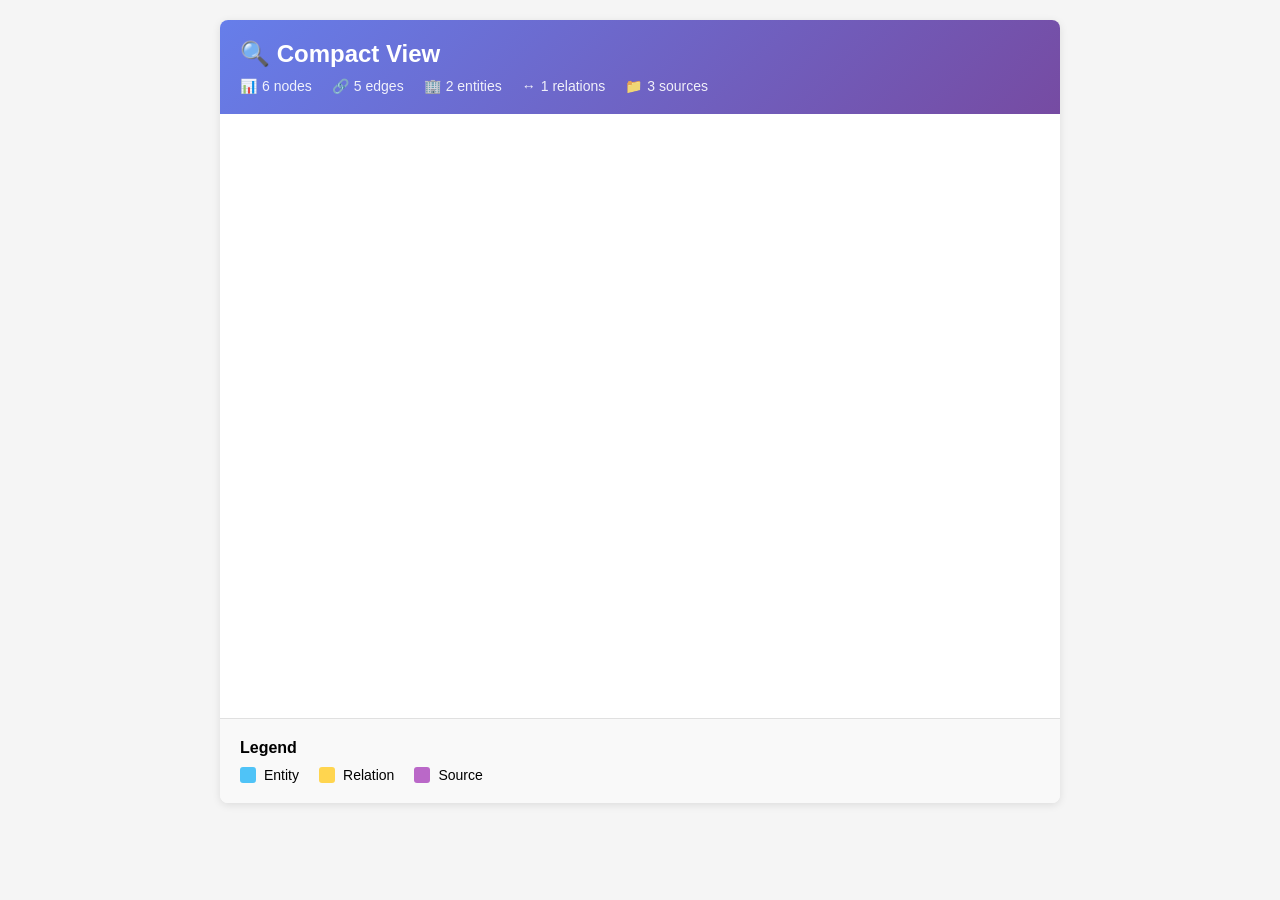
<file: templates/graph-custom-demo.html>
<!DOCTYPE html>
<html lang="en">
<head>
    <meta charset="UTF-8">
    <meta name="viewport" content="width=device-width, initial-scale=1.0">
    <title>Compact View - Knowledge Graph Visualization</title>
    <script src="https://d3js.org/d3.v7.min.js"></script>
    <style>
        body {
            font-family: -apple-system, BlinkMacSystemFont, 'Segoe UI', sans-serif;
            margin: 0;
            padding: 20px;
            background: #f5f5f5;
        }
        .container {
            max-width: 840px;
            margin: 0 auto;
            background: white;
            border-radius: 8px;
            box-shadow: 0 2px 8px rgba(0,0,0,0.1);
            overflow: hidden;
        }
        .header {
            background: linear-gradient(135deg, #667eea 0%, #764ba2 100%);
            color: white;
            padding: 20px;
        }
        .header h1 {
            margin: 0 0 10px 0;
            font-size: 24px;
        }
        .stats {
            display: flex;
            gap: 20px;
            font-size: 14px;
            opacity: 0.9;
        }
        .stat {
            display: flex;
            align-items: center;
            gap: 5px;
        }
        #graph {
            background: white;
        }
        .legend {
            padding: 20px;
            background: #f9f9f9;
            border-top: 1px solid #e0e0e0;
        }
        .legend-title {
            font-weight: 600;
            margin-bottom: 10px;
        }
        .legend-items {
            display: flex;
            gap: 20px;
            flex-wrap: wrap;
        }
        .legend-item {
            display: flex;
            align-items: center;
            gap: 8px;
            font-size: 14px;
        }
        .legend-color {
            width: 16px;
            height: 16px;
            border-radius: 3px;
        }
        .node {
            cursor: pointer;
            stroke: #fff;
            stroke-width: 2px;
        }
        .node.entity {
            fill: #4fc3f7;
        }
        .node.relation {
            fill: #ffd54f;
        }
        .node.source {
            fill: #ba68c8;
        }
        .link {
            stroke: #999;
            stroke-opacity: 0.6;
            stroke-width: 2px;
        }
        .node-label {
            font-size: 12px;
            pointer-events: none;
            text-anchor: middle;
            fill: #333;
        }
        .tooltip {
            position: absolute;
            padding: 8px 12px;
            background: rgba(0, 0, 0, 0.8);
            color: white;
            border-radius: 4px;
            font-size: 12px;
            pointer-events: none;
            opacity: 0;
            transition: opacity 0.2s;
        }
    </style>
</head>
<body>
    <div class="container">
        <div class="header">
            <h1>🔍 Compact View</h1>
            <div class="stats">
                <div class="stat">
                    <span>📊</span>
                    <span>6 nodes</span>
                </div>
                <div class="stat">
                    <span>🔗</span>
                    <span>5 edges</span>
                </div>
                <div class="stat">
                    <span>🏢</span>
                    <span>2 entities</span>
                </div>
                <div class="stat">
                    <span>↔️</span>
                    <span>1 relations</span>
                </div>
                <div class="stat">
                    <span>📁</span>
                    <span>3 sources</span>
                </div>
            </div>
        </div>

        <svg id="graph" width="800" height="600"></svg>

        <div class="legend">
            <div class="legend-title">Legend</div>
            <div class="legend-items">
                <div class="legend-item">
                    <div class="legend-color" style="background: #4fc3f7;"></div>
                    <span>Entity</span>
                </div>
                <div class="legend-item">
                    <div class="legend-color" style="background: #ffd54f;"></div>
                    <span>Relation</span>
                </div>
                <div class="legend-item">
                    <div class="legend-color" style="background: #ba68c8;"></div>
                    <span>Source</span>
                </div>
            </div>
        </div>
    </div>

    <div class="tooltip" id="tooltip"></div>

    <script>
        const nodes = [{"id": "entity:customer", "name": "customer", "type": "entity"}, {"id": "source:analytics.customers", "name": "analytics.customers", "type": "source"}, {"id": "entity:product", "name": "product", "type": "entity"}, {"id": "source:analytics.products", "name": "analytics.products", "type": "source"}, {"id": "relation:PURCHASED", "name": "PURCHASED", "type": "relation"}, {"id": "source:analytics.orders", "name": "analytics.orders", "type": "source"}];
        const links = [{"source": "source:analytics.customers", "target": "entity:customer", "type": "produces"}, {"source": "source:analytics.products", "target": "entity:product", "type": "produces"}, {"source": "source:analytics.orders", "target": "relation:PURCHASED", "type": "produces"}, {"source": "entity:customer", "target": "relation:PURCHASED", "type": "participates_in"}, {"source": "relation:PURCHASED", "target": "entity:product", "type": "connects_to"}];

        const svg = d3.select("#graph");
        const width = 800;
        const height = 600;

        // Create force simulation
        const simulation = d3.forceSimulation(nodes)
            .force("link", d3.forceLink(links).id(d => d.id).distance(100))
            .force("charge", d3.forceManyBody().strength(-300))
            .force("center", d3.forceCenter(width / 2, height / 2))
            .force("collision", d3.forceCollide().radius(40));

        // Create links
        const link = svg.append("g")
            .selectAll("line")
            .data(links)
            .join("line")
            .attr("class", "link");

        // Create nodes
        const node = svg.append("g")
            .selectAll("circle")
            .data(nodes)
            .join("circle")
            .attr("class", d => `node ${d.type}`)
            .attr("r", 15)
            .call(drag(simulation))
            .on("mouseover", showTooltip)
            .on("mouseout", hideTooltip);

        // Create labels
        const label = svg.append("g")
            .selectAll("text")
            .data(nodes)
            .join("text")
            .attr("class", "node-label")
            .attr("dy", 30)
            .text(d => d.name);

        // Update positions on tick
        simulation.on("tick", () => {
            link
                .attr("x1", d => d.source.x)
                .attr("y1", d => d.source.y)
                .attr("x2", d => d.target.x)
                .attr("y2", d => d.target.y);

            node
                .attr("cx", d => d.x)
                .attr("cy", d => d.y);

            label
                .attr("x", d => d.x)
                .attr("y", d => d.y);
        });

        // Drag functionality
        function drag(simulation) {
            function dragstarted(event) {
                if (!event.active) simulation.alphaTarget(0.3).restart();
                event.subject.fx = event.subject.x;
                event.subject.fy = event.subject.y;
            }

            function dragged(event) {
                event.subject.fx = event.x;
                event.subject.fy = event.y;
            }

            function dragended(event) {
                if (!event.active) simulation.alphaTarget(0);
                event.subject.fx = null;
                event.subject.fy = null;
            }

            return d3.drag()
                .on("start", dragstarted)
                .on("drag", dragged)
                .on("end", dragended);
        }

        // Tooltip functions
        function showTooltip(event, d) {
            const tooltip = d3.select("#tooltip");
            tooltip
                .style("opacity", 1)
                .style("left", (event.pageX + 10) + "px")
                .style("top", (event.pageY - 10) + "px")
                .html(`<strong>${d.name}</strong><br>Type: ${d.type}`);
        }

        function hideTooltip() {
            d3.select("#tooltip").style("opacity", 0);
        }
    </script>
</body>
</html>
</file>
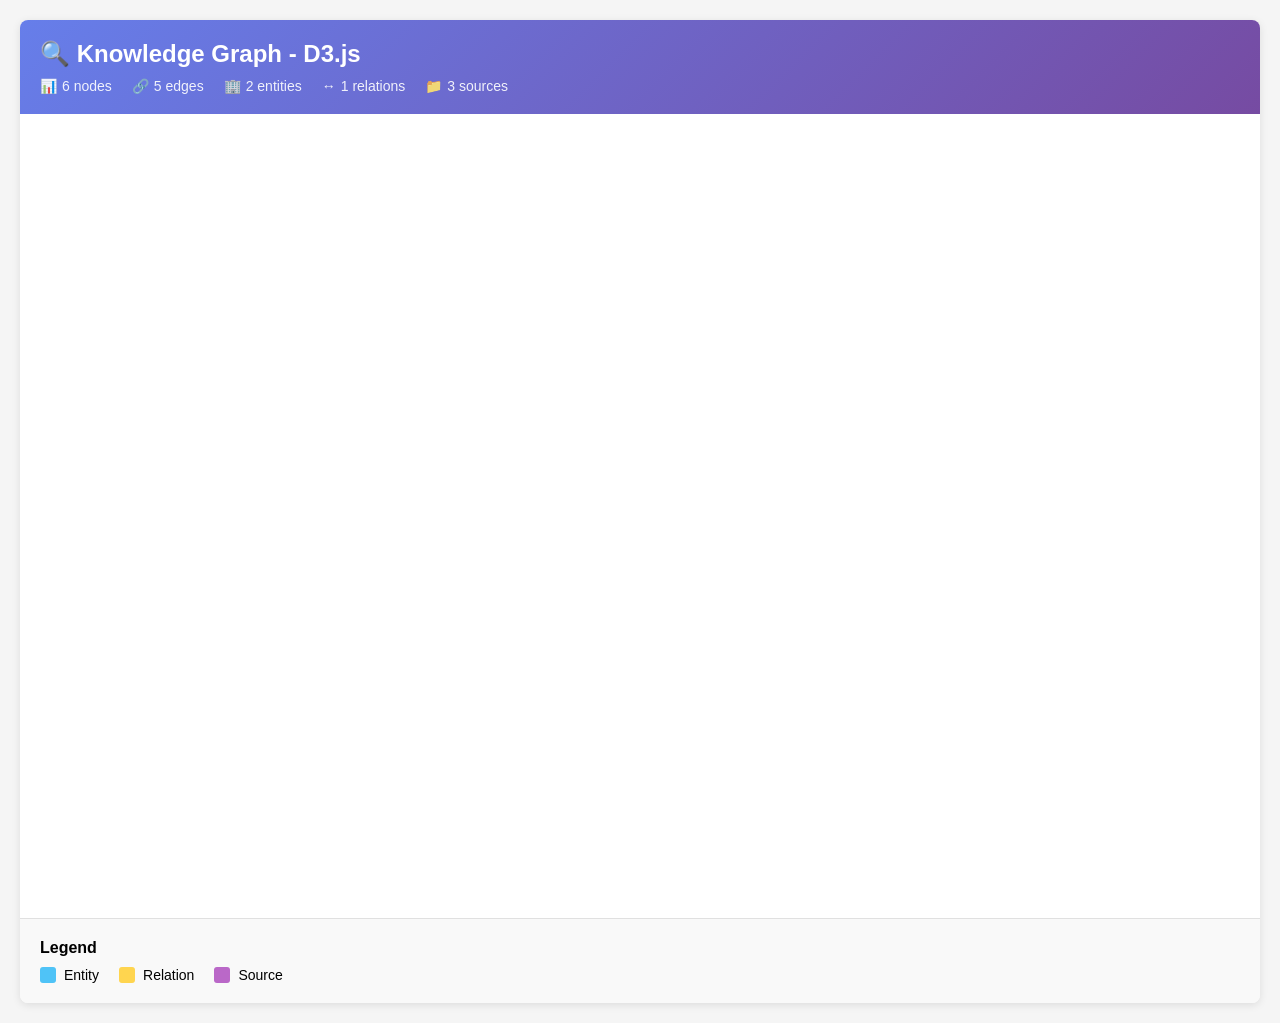
<file: templates/graph-d3-demo.html>
<!DOCTYPE html>
<html lang="en">
<head>
    <meta charset="UTF-8">
    <meta name="viewport" content="width=device-width, initial-scale=1.0">
    <title>Knowledge Graph - D3.js - Knowledge Graph Visualization</title>
    <script src="https://d3js.org/d3.v7.min.js"></script>
    <style>
        body {
            font-family: -apple-system, BlinkMacSystemFont, 'Segoe UI', sans-serif;
            margin: 0;
            padding: 20px;
            background: #f5f5f5;
        }
        .container {
            max-width: 1240px;
            margin: 0 auto;
            background: white;
            border-radius: 8px;
            box-shadow: 0 2px 8px rgba(0,0,0,0.1);
            overflow: hidden;
        }
        .header {
            background: linear-gradient(135deg, #667eea 0%, #764ba2 100%);
            color: white;
            padding: 20px;
        }
        .header h1 {
            margin: 0 0 10px 0;
            font-size: 24px;
        }
        .stats {
            display: flex;
            gap: 20px;
            font-size: 14px;
            opacity: 0.9;
        }
        .stat {
            display: flex;
            align-items: center;
            gap: 5px;
        }
        #graph {
            background: white;
        }
        .legend {
            padding: 20px;
            background: #f9f9f9;
            border-top: 1px solid #e0e0e0;
        }
        .legend-title {
            font-weight: 600;
            margin-bottom: 10px;
        }
        .legend-items {
            display: flex;
            gap: 20px;
            flex-wrap: wrap;
        }
        .legend-item {
            display: flex;
            align-items: center;
            gap: 8px;
            font-size: 14px;
        }
        .legend-color {
            width: 16px;
            height: 16px;
            border-radius: 3px;
        }
        .node {
            cursor: pointer;
            stroke: #fff;
            stroke-width: 2px;
        }
        .node.entity {
            fill: #4fc3f7;
        }
        .node.relation {
            fill: #ffd54f;
        }
        .node.source {
            fill: #ba68c8;
        }
        .link {
            stroke: #999;
            stroke-opacity: 0.6;
            stroke-width: 2px;
        }
        .node-label {
            font-size: 12px;
            pointer-events: none;
            text-anchor: middle;
            fill: #333;
        }
        .tooltip {
            position: absolute;
            padding: 8px 12px;
            background: rgba(0, 0, 0, 0.8);
            color: white;
            border-radius: 4px;
            font-size: 12px;
            pointer-events: none;
            opacity: 0;
            transition: opacity 0.2s;
        }
    </style>
</head>
<body>
    <div class="container">
        <div class="header">
            <h1>🔍 Knowledge Graph - D3.js</h1>
            <div class="stats">
                <div class="stat">
                    <span>📊</span>
                    <span>6 nodes</span>
                </div>
                <div class="stat">
                    <span>🔗</span>
                    <span>5 edges</span>
                </div>
                <div class="stat">
                    <span>🏢</span>
                    <span>2 entities</span>
                </div>
                <div class="stat">
                    <span>↔️</span>
                    <span>1 relations</span>
                </div>
                <div class="stat">
                    <span>📁</span>
                    <span>3 sources</span>
                </div>
            </div>
        </div>

        <svg id="graph" width="1200" height="800"></svg>

        <div class="legend">
            <div class="legend-title">Legend</div>
            <div class="legend-items">
                <div class="legend-item">
                    <div class="legend-color" style="background: #4fc3f7;"></div>
                    <span>Entity</span>
                </div>
                <div class="legend-item">
                    <div class="legend-color" style="background: #ffd54f;"></div>
                    <span>Relation</span>
                </div>
                <div class="legend-item">
                    <div class="legend-color" style="background: #ba68c8;"></div>
                    <span>Source</span>
                </div>
            </div>
        </div>
    </div>

    <div class="tooltip" id="tooltip"></div>

    <script>
        const nodes = [{"id": "entity:customer", "name": "customer", "type": "entity"}, {"id": "source:analytics.customers", "name": "analytics.customers", "type": "source"}, {"id": "entity:product", "name": "product", "type": "entity"}, {"id": "source:analytics.products", "name": "analytics.products", "type": "source"}, {"id": "relation:PURCHASED", "name": "PURCHASED", "type": "relation"}, {"id": "source:analytics.orders", "name": "analytics.orders", "type": "source"}];
        const links = [{"source": "source:analytics.customers", "target": "entity:customer", "type": "produces"}, {"source": "source:analytics.products", "target": "entity:product", "type": "produces"}, {"source": "source:analytics.orders", "target": "relation:PURCHASED", "type": "produces"}, {"source": "entity:customer", "target": "relation:PURCHASED", "type": "participates_in"}, {"source": "relation:PURCHASED", "target": "entity:product", "type": "connects_to"}];

        const svg = d3.select("#graph");
        const width = 1200;
        const height = 800;

        // Create force simulation
        const simulation = d3.forceSimulation(nodes)
            .force("link", d3.forceLink(links).id(d => d.id).distance(100))
            .force("charge", d3.forceManyBody().strength(-300))
            .force("center", d3.forceCenter(width / 2, height / 2))
            .force("collision", d3.forceCollide().radius(40));

        // Create links
        const link = svg.append("g")
            .selectAll("line")
            .data(links)
            .join("line")
            .attr("class", "link");

        // Create nodes
        const node = svg.append("g")
            .selectAll("circle")
            .data(nodes)
            .join("circle")
            .attr("class", d => `node ${d.type}`)
            .attr("r", 15)
            .call(drag(simulation))
            .on("mouseover", showTooltip)
            .on("mouseout", hideTooltip);

        // Create labels
        const label = svg.append("g")
            .selectAll("text")
            .data(nodes)
            .join("text")
            .attr("class", "node-label")
            .attr("dy", 30)
            .text(d => d.name);

        // Update positions on tick
        simulation.on("tick", () => {
            link
                .attr("x1", d => d.source.x)
                .attr("y1", d => d.source.y)
                .attr("x2", d => d.target.x)
                .attr("y2", d => d.target.y);

            node
                .attr("cx", d => d.x)
                .attr("cy", d => d.y);

            label
                .attr("x", d => d.x)
                .attr("y", d => d.y);
        });

        // Drag functionality
        function drag(simulation) {
            function dragstarted(event) {
                if (!event.active) simulation.alphaTarget(0.3).restart();
                event.subject.fx = event.subject.x;
                event.subject.fy = event.subject.y;
            }

            function dragged(event) {
                event.subject.fx = event.x;
                event.subject.fy = event.y;
            }

            function dragended(event) {
                if (!event.active) simulation.alphaTarget(0);
                event.subject.fx = null;
                event.subject.fy = null;
            }

            return d3.drag()
                .on("start", dragstarted)
                .on("drag", dragged)
                .on("end", dragended);
        }

        // Tooltip functions
        function showTooltip(event, d) {
            const tooltip = d3.select("#tooltip");
            tooltip
                .style("opacity", 1)
                .style("left", (event.pageX + 10) + "px")
                .style("top", (event.pageY - 10) + "px")
                .html(`<strong>${d.name}</strong><br>Type: ${d.type}`);
        }

        function hideTooltip() {
            d3.select("#tooltip").style("opacity", 0);
        }
    </script>
</body>
</html>
</file>
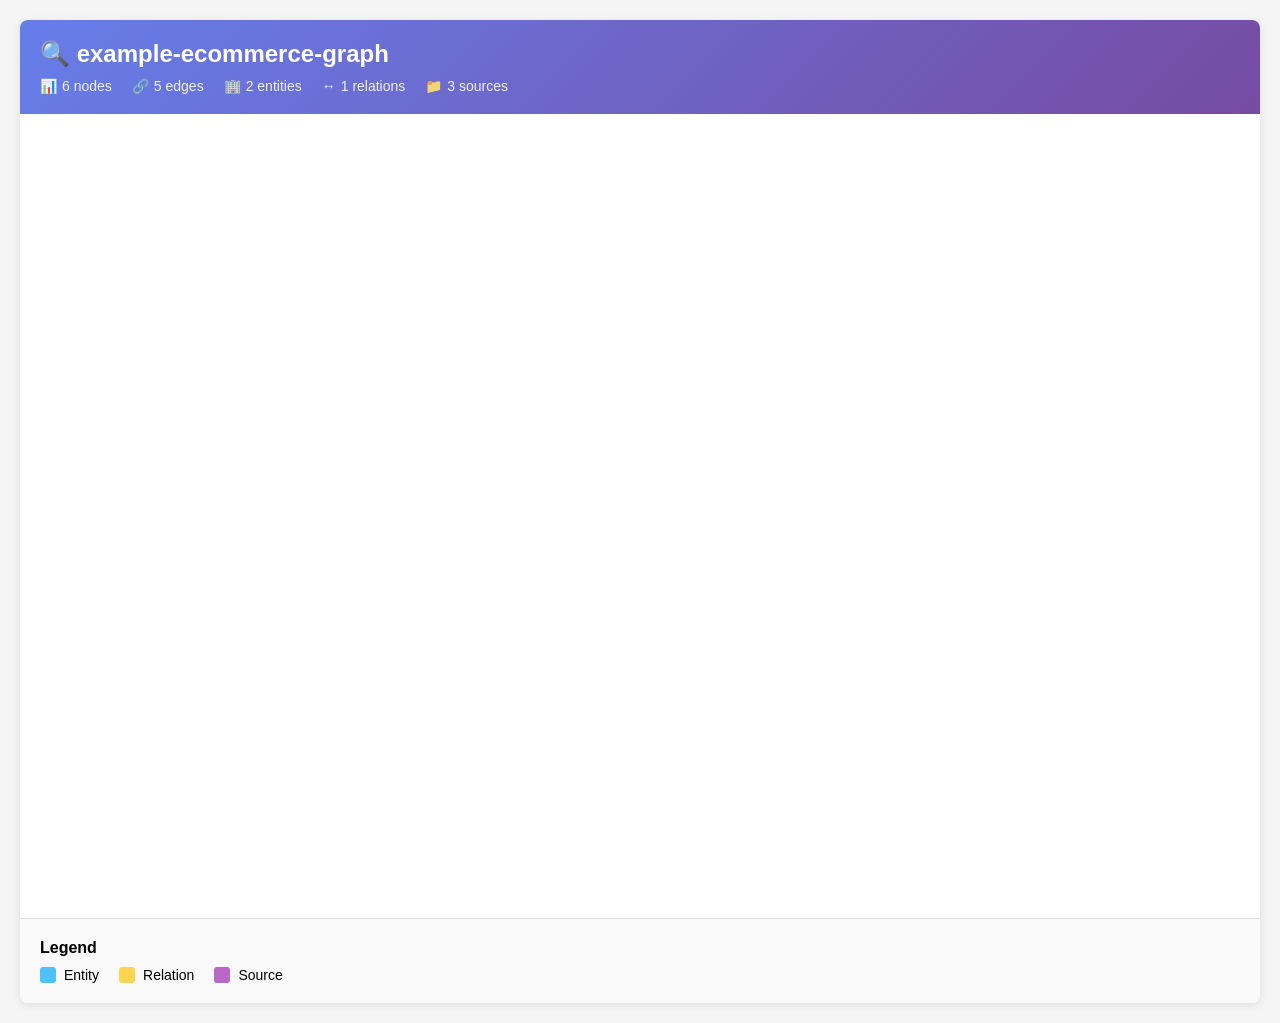
<file: templates/graph-d3.html>
<!DOCTYPE html>
<html lang="en">
<head>
    <meta charset="UTF-8">
    <meta name="viewport" content="width=device-width, initial-scale=1.0">
    <title>example-ecommerce-graph - Knowledge Graph Visualization</title>
    <script src="https://d3js.org/d3.v7.min.js"></script>
    <style>
        body {
            font-family: -apple-system, BlinkMacSystemFont, 'Segoe UI', sans-serif;
            margin: 0;
            padding: 20px;
            background: #f5f5f5;
        }
        .container {
            max-width: 1240px;
            margin: 0 auto;
            background: white;
            border-radius: 8px;
            box-shadow: 0 2px 8px rgba(0,0,0,0.1);
            overflow: hidden;
        }
        .header {
            background: linear-gradient(135deg, #667eea 0%, #764ba2 100%);
            color: white;
            padding: 20px;
        }
        .header h1 {
            margin: 0 0 10px 0;
            font-size: 24px;
        }
        .stats {
            display: flex;
            gap: 20px;
            font-size: 14px;
            opacity: 0.9;
        }
        .stat {
            display: flex;
            align-items: center;
            gap: 5px;
        }
        #graph {
            background: white;
        }
        .legend {
            padding: 20px;
            background: #f9f9f9;
            border-top: 1px solid #e0e0e0;
        }
        .legend-title {
            font-weight: 600;
            margin-bottom: 10px;
        }
        .legend-items {
            display: flex;
            gap: 20px;
            flex-wrap: wrap;
        }
        .legend-item {
            display: flex;
            align-items: center;
            gap: 8px;
            font-size: 14px;
        }
        .legend-color {
            width: 16px;
            height: 16px;
            border-radius: 3px;
        }
        .node {
            cursor: pointer;
            stroke: #fff;
            stroke-width: 2px;
        }
        .node.entity {
            fill: #4fc3f7;
        }
        .node.relation {
            fill: #ffd54f;
        }
        .node.source {
            fill: #ba68c8;
        }
        .link {
            stroke: #999;
            stroke-opacity: 0.6;
            stroke-width: 2px;
        }
        .node-label {
            font-size: 12px;
            pointer-events: none;
            text-anchor: middle;
            fill: #333;
        }
        .tooltip {
            position: absolute;
            padding: 8px 12px;
            background: rgba(0, 0, 0, 0.8);
            color: white;
            border-radius: 4px;
            font-size: 12px;
            pointer-events: none;
            opacity: 0;
            transition: opacity 0.2s;
        }
    </style>
</head>
<body>
    <div class="container">
        <div class="header">
            <h1>🔍 example-ecommerce-graph</h1>
            <div class="stats">
                <div class="stat">
                    <span>📊</span>
                    <span>6 nodes</span>
                </div>
                <div class="stat">
                    <span>🔗</span>
                    <span>5 edges</span>
                </div>
                <div class="stat">
                    <span>🏢</span>
                    <span>2 entities</span>
                </div>
                <div class="stat">
                    <span>↔️</span>
                    <span>1 relations</span>
                </div>
                <div class="stat">
                    <span>📁</span>
                    <span>3 sources</span>
                </div>
            </div>
        </div>

        <svg id="graph" width="1200" height="800"></svg>

        <div class="legend">
            <div class="legend-title">Legend</div>
            <div class="legend-items">
                <div class="legend-item">
                    <div class="legend-color" style="background: #4fc3f7;"></div>
                    <span>Entity</span>
                </div>
                <div class="legend-item">
                    <div class="legend-color" style="background: #ffd54f;"></div>
                    <span>Relation</span>
                </div>
                <div class="legend-item">
                    <div class="legend-color" style="background: #ba68c8;"></div>
                    <span>Source</span>
                </div>
            </div>
        </div>
    </div>

    <div class="tooltip" id="tooltip"></div>

    <script>
        const nodes = [{"id": "entity:customer", "name": "customer", "type": "entity"}, {"id": "source:analytics.customers", "name": "analytics.customers", "type": "source"}, {"id": "entity:product", "name": "product", "type": "entity"}, {"id": "source:analytics.products", "name": "analytics.products", "type": "source"}, {"id": "relation:PURCHASED", "name": "PURCHASED", "type": "relation"}, {"id": "source:analytics.orders", "name": "analytics.orders", "type": "source"}];
        const links = [{"source": "source:analytics.customers", "target": "entity:customer", "type": "produces"}, {"source": "source:analytics.products", "target": "entity:product", "type": "produces"}, {"source": "source:analytics.orders", "target": "relation:PURCHASED", "type": "produces"}, {"source": "entity:customer", "target": "relation:PURCHASED", "type": "participates_in"}, {"source": "relation:PURCHASED", "target": "entity:product", "type": "connects_to"}];

        const svg = d3.select("#graph");
        const width = 1200;
        const height = 800;

        // Create force simulation
        const simulation = d3.forceSimulation(nodes)
            .force("link", d3.forceLink(links).id(d => d.id).distance(100))
            .force("charge", d3.forceManyBody().strength(-300))
            .force("center", d3.forceCenter(width / 2, height / 2))
            .force("collision", d3.forceCollide().radius(40));

        // Create links
        const link = svg.append("g")
            .selectAll("line")
            .data(links)
            .join("line")
            .attr("class", "link");

        // Create nodes
        const node = svg.append("g")
            .selectAll("circle")
            .data(nodes)
            .join("circle")
            .attr("class", d => `node ${d.type}`)
            .attr("r", 15)
            .call(drag(simulation))
            .on("mouseover", showTooltip)
            .on("mouseout", hideTooltip);

        // Create labels
        const label = svg.append("g")
            .selectAll("text")
            .data(nodes)
            .join("text")
            .attr("class", "node-label")
            .attr("dy", 30)
            .text(d => d.name);

        // Update positions on tick
        simulation.on("tick", () => {
            link
                .attr("x1", d => d.source.x)
                .attr("y1", d => d.source.y)
                .attr("x2", d => d.target.x)
                .attr("y2", d => d.target.y);

            node
                .attr("cx", d => d.x)
                .attr("cy", d => d.y);

            label
                .attr("x", d => d.x)
                .attr("y", d => d.y);
        });

        // Drag functionality
        function drag(simulation) {
            function dragstarted(event) {
                if (!event.active) simulation.alphaTarget(0.3).restart();
                event.subject.fx = event.subject.x;
                event.subject.fy = event.subject.y;
            }

            function dragged(event) {
                event.subject.fx = event.x;
                event.subject.fy = event.y;
            }

            function dragended(event) {
                if (!event.active) simulation.alphaTarget(0);
                event.subject.fx = null;
                event.subject.fy = null;
            }

            return d3.drag()
                .on("start", dragstarted)
                .on("drag", dragged)
                .on("end", dragended);
        }

        // Tooltip functions
        function showTooltip(event, d) {
            const tooltip = d3.select("#tooltip");
            tooltip
                .style("opacity", 1)
                .style("left", (event.pageX + 10) + "px")
                .style("top", (event.pageY - 10) + "px")
                .html(`<strong>${d.name}</strong><br>Type: ${d.type}`);
        }

        function hideTooltip() {
            d3.select("#tooltip").style("opacity", 0);
        }
    </script>
</body>
</html>
</file>
